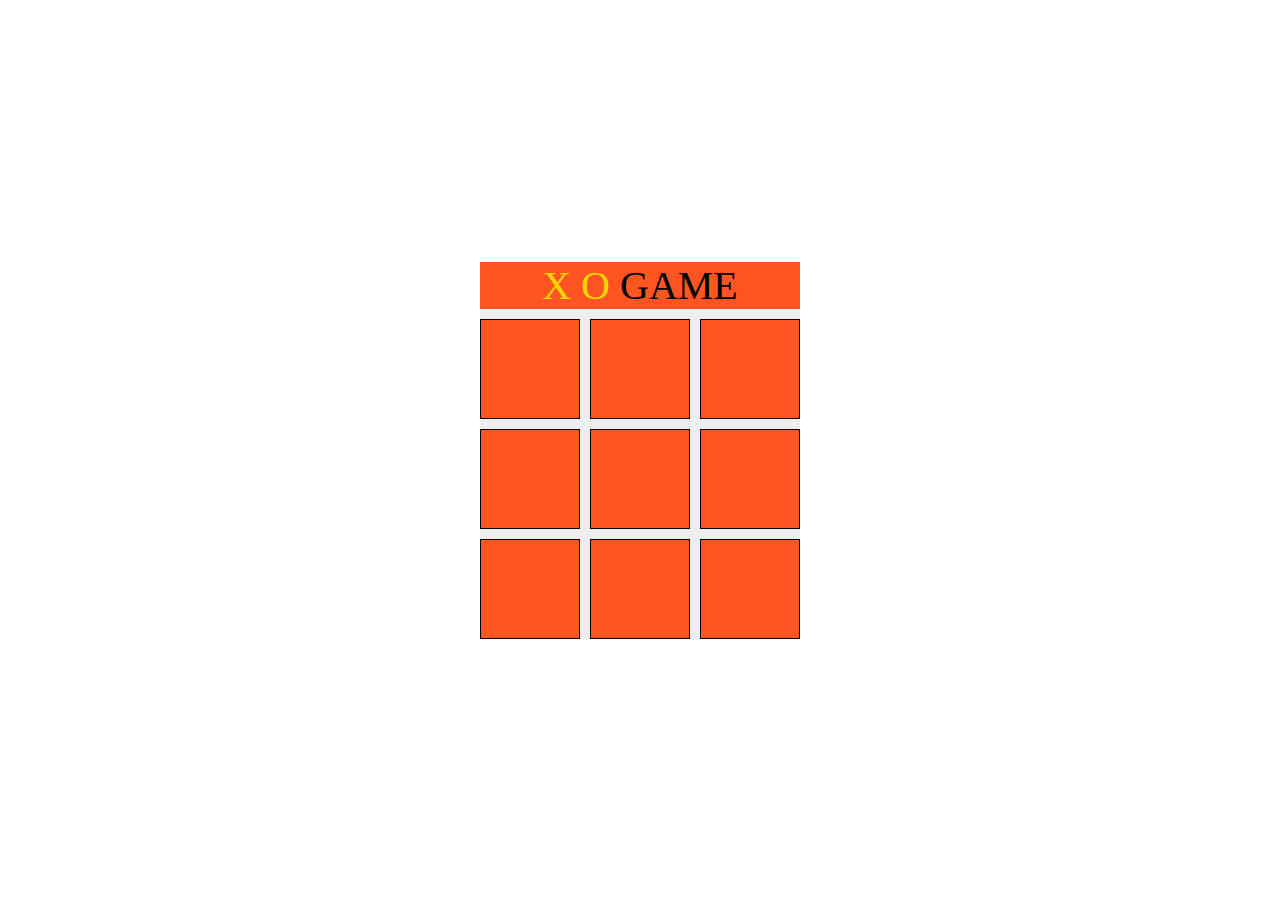
<file: index.html>
<!DOCTYPE html>
<html lang="en">
  <head>
    <meta charset="UTF-8" />
    <meta http-equiv="X-UA-Compatible" content="IE=edge" />
    <meta name="viewport" content="width=device-width, initial-scale=1.0" />
    <link rel="stylesheet" href="style.css" />
    <title>Tec Tac Toe</title>
  </head>
  <body>
    <div class="game">
      <div class="title"><span>X O</span> GAME</div>
      <div class="square" id="item1"></div>
      <div class="square" id="item2"></div>
      <div class="square" id="item3"></div>
      <div class="square" id="item4"></div>
      <div class="square" id="item5"></div>
      <div class="square" id="item6"></div>
      <div class="square" id="item7"></div>
      <div class="square" id="item8"></div>
      <div class="square" id="item9"></div>
    </div>
    <script src="script.js"></script>
  </body>
</html>
</file>
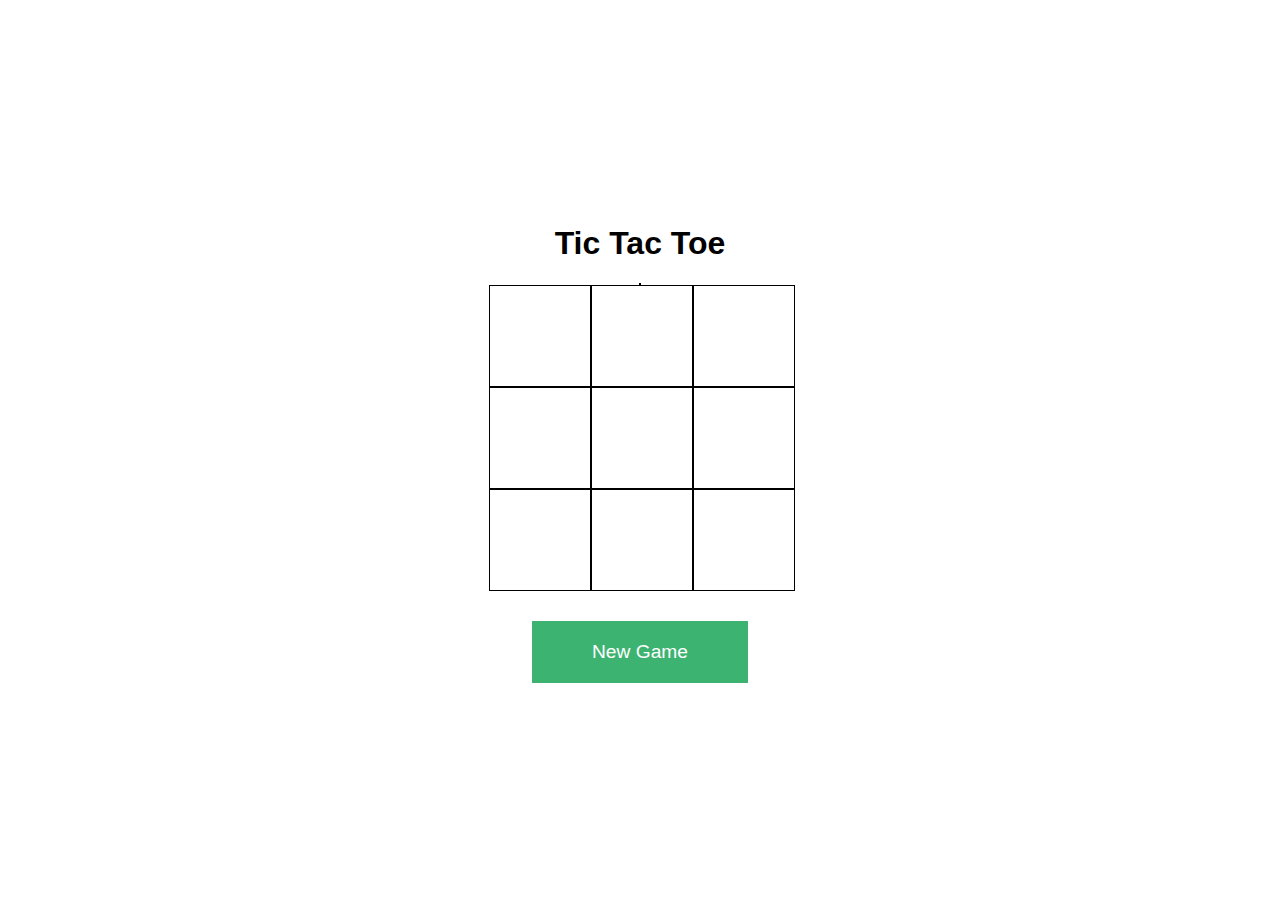
<file: beispiel/index.html>
<!DOCTYPE html>
<html lang="en">
  <head>
    <meta charset="UTF-8" />
    <meta http-equiv="X-UA-Compatible" content="IE=edge" />
    <meta name="viewport" content="width=device-width, initial-scale=1.0" />
    <title>Document</title>
    <link rel="stylesheet" href="style.css" />
  </head>
  <body>
    <h1>Tic Tac Toe</h1>

    <div id="game-state"></div>
    <div class="field-container">
      <div class="cell" id="1"></div>
      <div class="cell" id="2"></div>
      <div class="cell" id="3"></div>
      <div class="cell" id="4"></div>
      <div class="cell" id="5"></div>
      <div class="cell" id="6"></div>
      <div class="cell" id="7"></div>
      <div class="cell" id="8"></div>
      <div class="cell" id="9"></div>
    </div>
    <button id="newGame">New Game</button>
    <!--JavaScript -->
    <script type="module" src="./tic-tac-toe.js"></script>
  </body>
</html>
</file>
<file: style.css>
/* parent
children
*/
* {
  padding: 0;
  margin: 0;
  box-sizing: border-box;
}
body {
  height: 100vh;
  display: flex;
  justify-content: center;
  align-items: center;
}
.game {
  background-color: #eee;
  display: grid;
  grid-template-columns: repeat(3, auto);
  grid-template-rows: auto auto;
  grid-template-areas: "header header header";
  gap: 10px 10px;
}

.title {
  text-align: center;
  grid-area: header;
  background-color: #f52;

  font-size: 40px;
}

.square {
  display: flex;
  justify-content: center;
  align-items: center;
  background-color: #f52;
  width: 100px;
  height: 100px;

  font-size: 80px;
  color: white;
  border: 1px solid black;
}
.square:hover {
  cursor: pointer;
  background-color: black;
}
span {
  color: gold;
}
</file>
<file: beispiel/style.css>
body {
  height: 100vh;
  display: flex;
  justify-content: center;
  align-items: center;
  flex-direction: column;
  font-family: sans-serif;
}

.field-container {
  display: grid;
  width: 303px;
  grid-template-columns: repeat(3, auto);
}
.cell {
  cursor: pointer;
  display: flex;
  justify-content: center;
  align-items: center;
  font-size: 36px;
  width: 100px;
  height: 100px;
  border: 1px solid black;
}

button {
  border: none;
  background-color: green;
  padding: 20px 60px;
  margin: 30px;
  color: white;
  font-size: 1.2rem;
}
button:enabled {
  background-color: mediumseagreen;
}
button:active {
  background-color: lightblue;
}
#game-state {
  border: 1px solid black;
}
</file>
